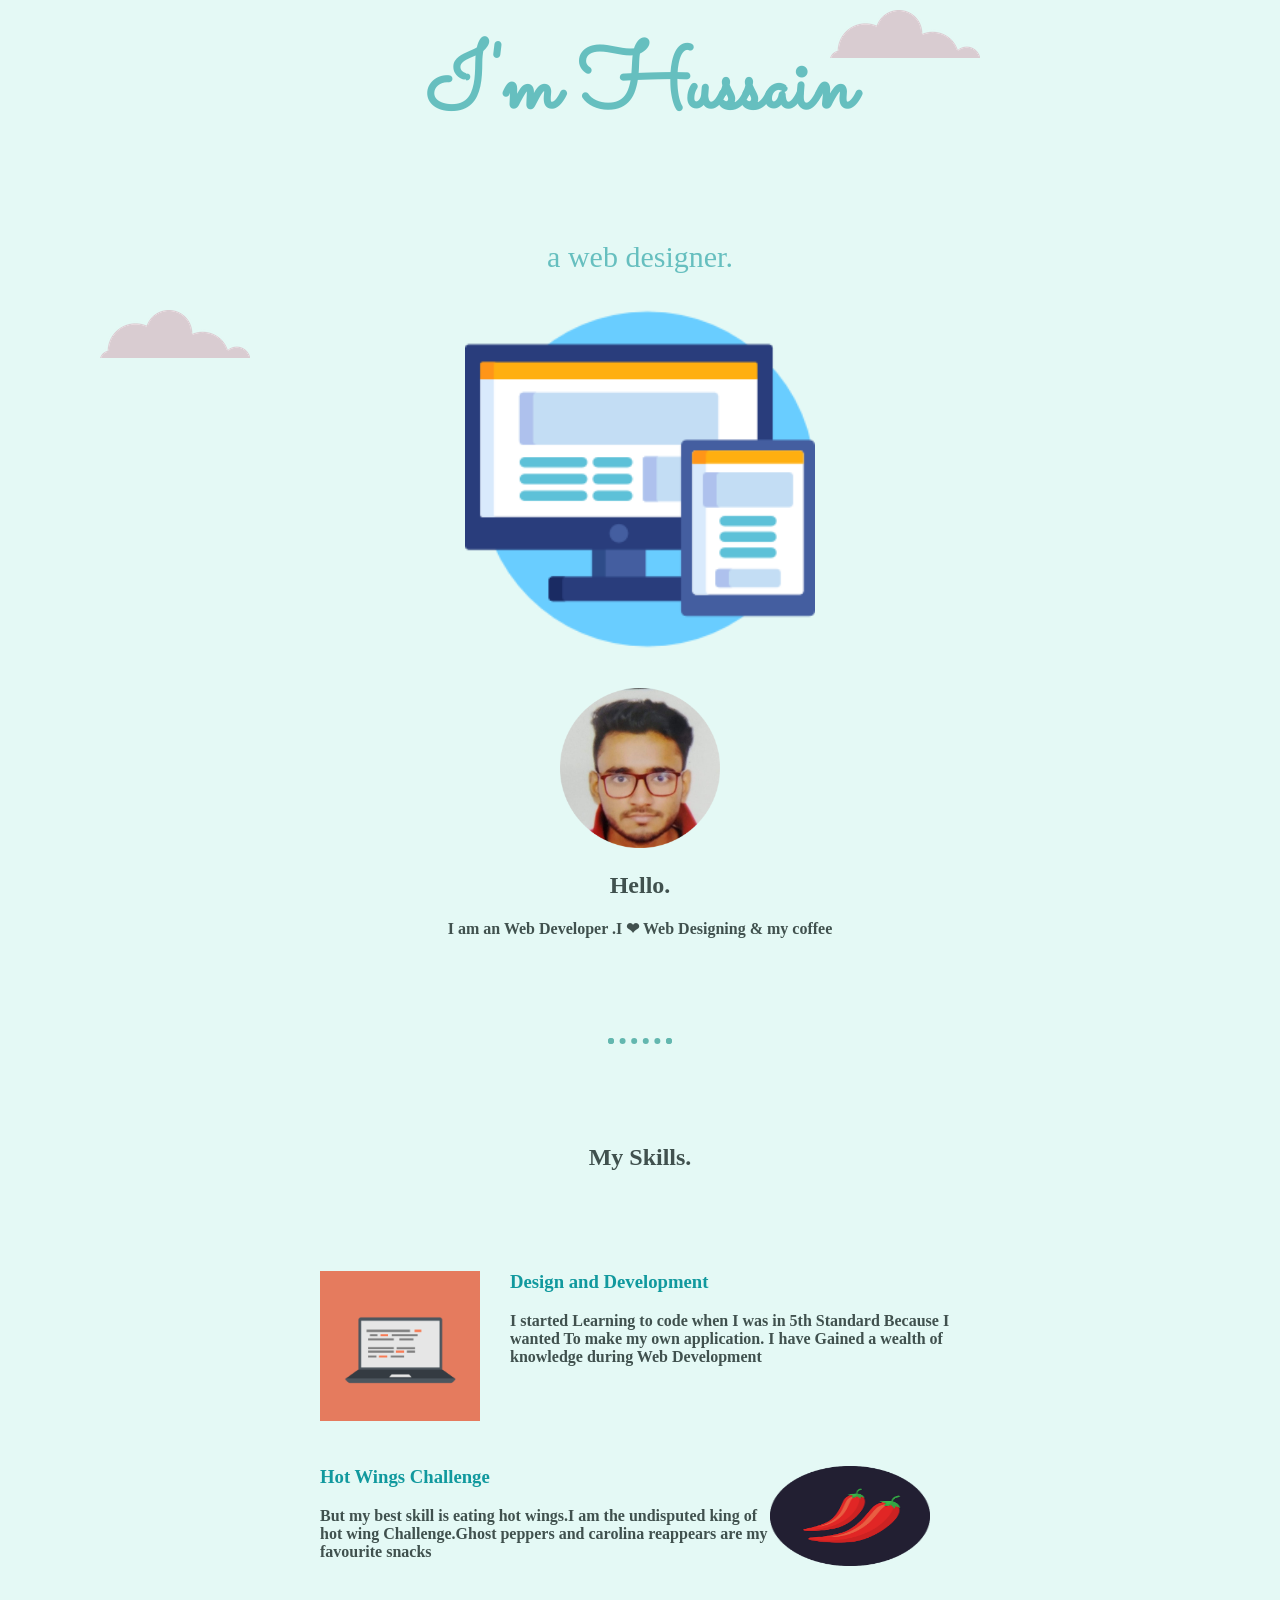
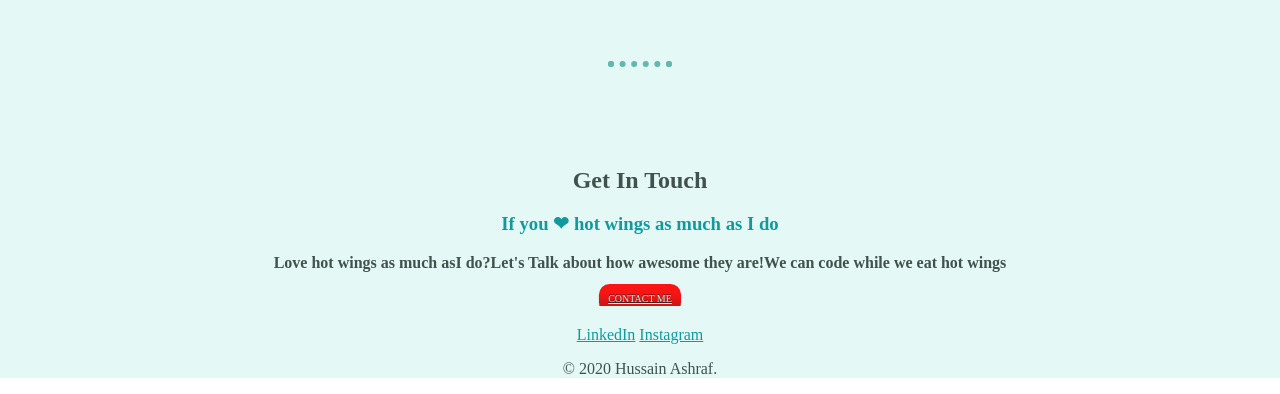
<file: index.html>
<!DOCTYPE html>
<html lang="en" dir="ltr">
  <head>
    <meta charset="utf-8">
    <title>Hussain Ashraf-a web designer</title>
    <link rel="stylesheet" href="style.css">
    <link rel="icon" href="favicon.ico">
    <link href="https://fonts.googleapis.com/css2?family=Sacramento&display=swap" rel="stylesheet">

  </head>
  <body class="body">
  <div class="">
    <img class="cloud" src="cloud.png" alt="cloud">
      <h1>I'm Hussain</h1>
      <p class="header-desc">a web designer.</p>
      <img class="class2" src="cloud.png" alt="cloud">
      <img class="mountain" src="website.png" alt="mountain"><br>
     </div>
    <div class="middle-container">
      <div class="profile">
        <img  class="img" src="oooo.plus_44.png" alt="hussain profile ">
        <h2>Hello.</h2>
      <b><p id="ok">I am an Web Developer .I ❤ Web Designing &  my coffee</p></b>
      </div>
      <hr>
      <div class="skills">
        <h2>My Skills.</h2>
        <div class="skill-row">
          <img class="ski" src="computer.png" alt="image">
        <b><h3>Design and Development</h3></b>
          <b><p class="w">I started Learning to code when I was in 5th Standard Because I wanted To make my own application. I have Gained a wealth of knowledge during Web Development</p></b>
        </div>
        <div class="skill-row">
          <img class="chilly" src="chillies.png" alt="chilli">
          <h3 class="abc">Hot Wings Challenge</h3>
          <b><p>But my best skill is eating hot wings.I am the undisputed king of hot wing Challenge.Ghost peppers and carolina reappears are my favourite snacks</p></b>
        </div>
      </div>
      <hr>
      <div class="contact-me">
        <h2>Get In Touch</h2>
        <h3>If you ❤ hot wings as much as I do</h3>
      <p class="a">Love hot wings as much asI do?Let's Talk about how awesome they are!We can code while we eat hot wings</p>
      <a href="#" class="button">CONTACT ME</a>

      </div>
    </div>


    <div class="bottom-container">
      <a class="footer-link" href="https://www.linkedin.com/in/hussain-ashraf-97a7141a7/">LinkedIn</a>
      <a class="footer-link" href="https://www.instagram.com/hussain.ashraf.7796/?hl=en">Instagram</a>

      <p>© 2020 Hussain Ashraf.</p>
    </div>


  </body>
</html>
</file>
<file: style.css>
.body{
  margin: 0px;
  text-align: center;
  color: #40514e;

}

 div{
   background-color: #E4F9F5;
   padding top: 100px;
   position: relative;

 }
.header-desc{

}
  .cloud{
     position: absolute;
     right: 300px;
     top: 10px;
   }

.mountain{
  height: 350px;
line-height: 10px;}

.bottom-container{
  padding-top: 20px;
}



 h1{
   margin-top: 0px;

   padding-top: 100px
   top: 30px;
   line-height: 2;
   font-family: 'Sacramento', cursive;
   font-size: 90px;
   color: #66BFBF;

}
h3{
  color: #11999E;
}
.skill-row
{
  width: 50%;
  margin: 100px auto 100px auto;
  text-align: left;

}
.class2{
    position: absolute;
    left: 100px;
    bottom: 300px;

}

.img{
  height: 160px;
  padding-top: 30px;
}

.ski{
  height: 150px;
  width: 25%;
  float: left;
  line-height: 2px;
  margin-right: 30px;
}

hr{
  border: dotted #63b7af 6px;
  border-bottom: none;
  width: 4%;
  margin: 100px auto;
}
.chilly{
  height: 100px;
  width: 25%;
  float: right;
  margin-right: 30px;
}

.abc{
  font-weight: bold;

}

.a{
  font-weight:bolder;
}

.header-desc{
  font-size: 30px;
  color: #66BFBF;
  font-weight: normal;
}

.footer-link{
  color: #11999E;
}
}
h2{
  color: #66BFBF;
}
.button{
  color: rgb(230, 230, 230);
  font-size: 10px;
  padding: 9px;
  text-shadow: 0px -1px 0px rgba(30, 30, 30, 0.8);
  -webkit-border-radius: 10.54054054054054px;
  -moz-border-radius: 10.54054054054054px;
  border-radius: 10.54054054054054px;
  background: rgb(210, 20, 20);
  background: -moz-linear-gradient(90deg, rgb(210, 20, 20) 30%, rgb(250, 20, 20) 70%);
  background: -webkit-linear-gradient(90deg, rgb(210, 20, 20) 30%, rgb(250, 20, 20) 70%);
  background: -o-linear-gradient(90deg, rgb(210, 20, 20) 30%, rgb(250, 20, 20) 70%);
  background: -ms-linear-gradient(90deg, rgb(210, 20, 20) 30%, rgb(250, 20, 20) 70%);
  background: linear-gradient(0deg, rgb(210, 20, 20) 30%, rgb(250, 20, 20) 70%);
  -webkit-box-shadow: 0px 2px 1px rgba(50, 50, 50, 0.75);
  -moz-box-shadow:    0px 2px 1px rgba(50, 50, 50, 0.75);
  box-shadow:         0px 2px 1px rgba(50, 50, 50, 0.75);


}
</file>
